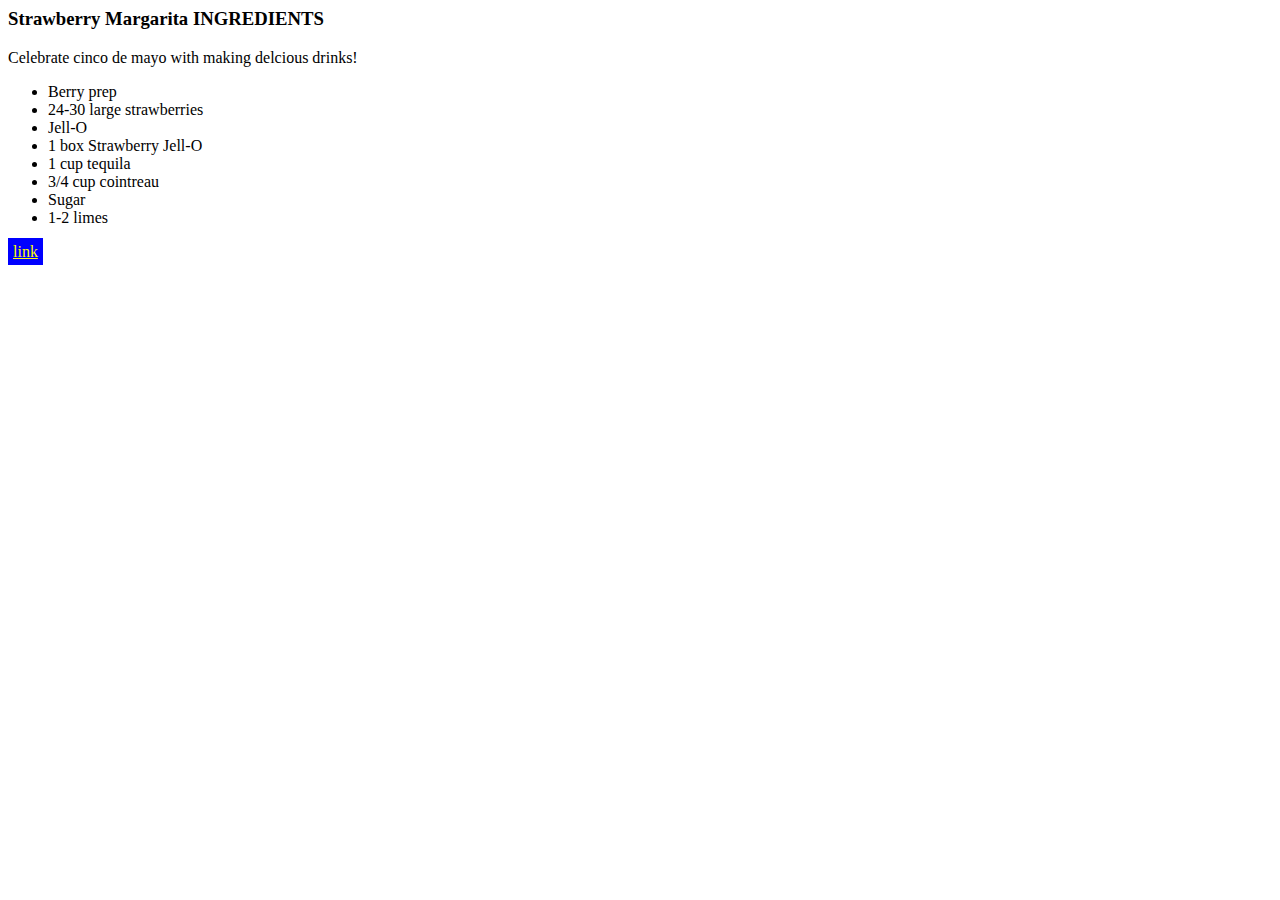
<file: index.html>
<html>
	
	<head>
		<title> Happy Cinco de mayo </title>
		<style>
				body{
					background: url(http://www.visitrenotahoe.com/images/calendar/6_cinco-de-mayo-logo-universal-1.jpg);
					background-size: contain;
					background-repeat: no-repeat;
					background-position: center;
				}	

				.button{ 
					background-color: blue;
					color: yellow;
					padding: 5px;


				}

		</style>

	</head>

	<body>
				<h3> Strawberry Margarita INGREDIENTS </h3>

				<p> Celebrate cinco de mayo with making delcious drinks!

			<ul>
				<li>Berry prep</li>

				<li>24-30 large strawberries</li>

				<li>Jell-O</li>

				<li>1 box Strawberry Jell-O</li>
			
				<li>1 cup tequila</li>
			
				<li>3/4 cup cointreau</li>
			
				<li>Sugar</li> 
			
				<li>1-2 limes</li>

			</ul>

			<a href="mothersDay.html" class="button">link

			</a>

	</body>

</html>
</file>
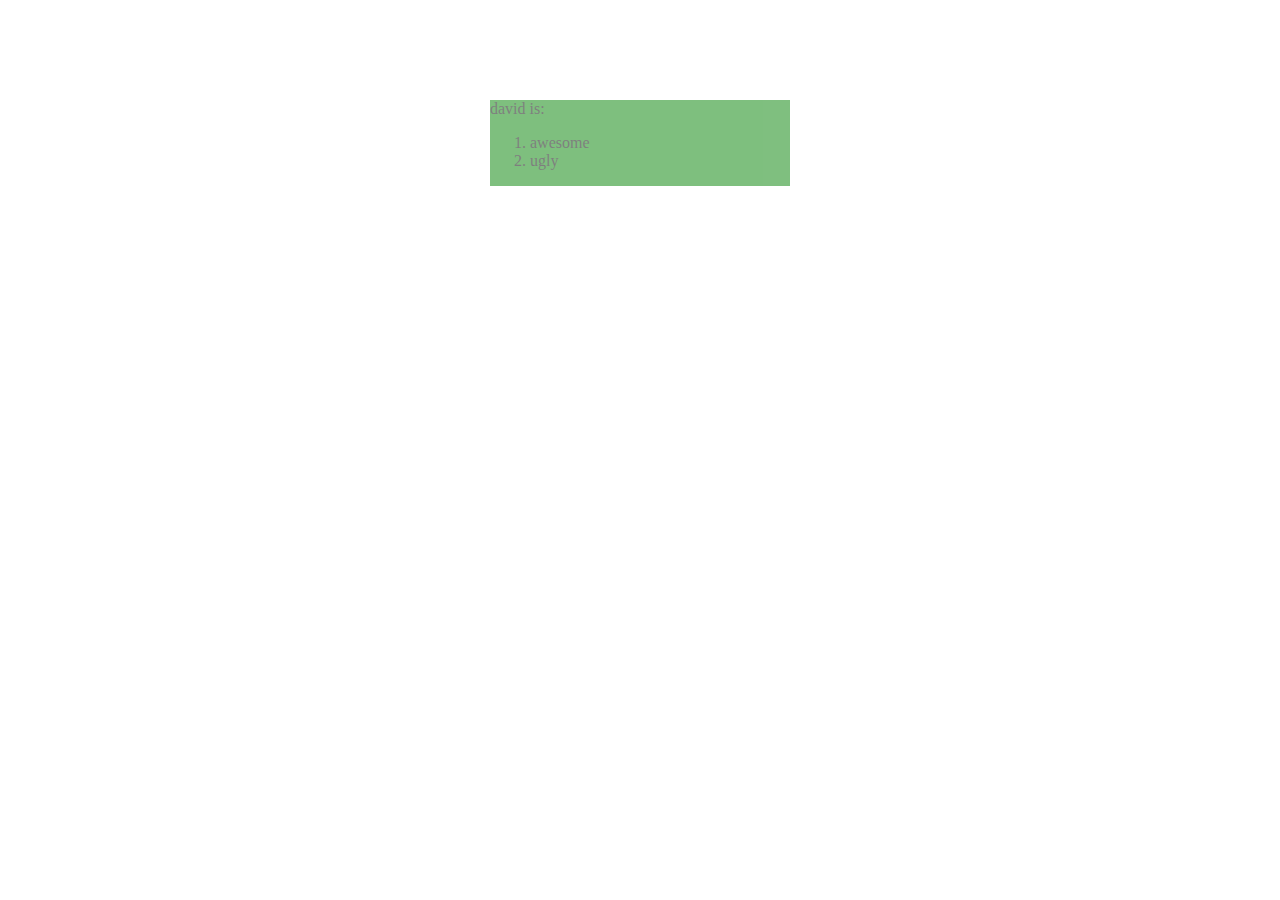
<file: fifth/index.html>
<html>
	<head>
		<title> Tim Norris Portfolio </title>
		<link href="css/style.css" rel="stylesheet">
	</head>
	<body>  
		<div id="position">
			david is:
			<ol>
				<li>awesome</li>
				<li>ugly</li>
			</ol>
		</div>	
	</body>
</html>
</file>
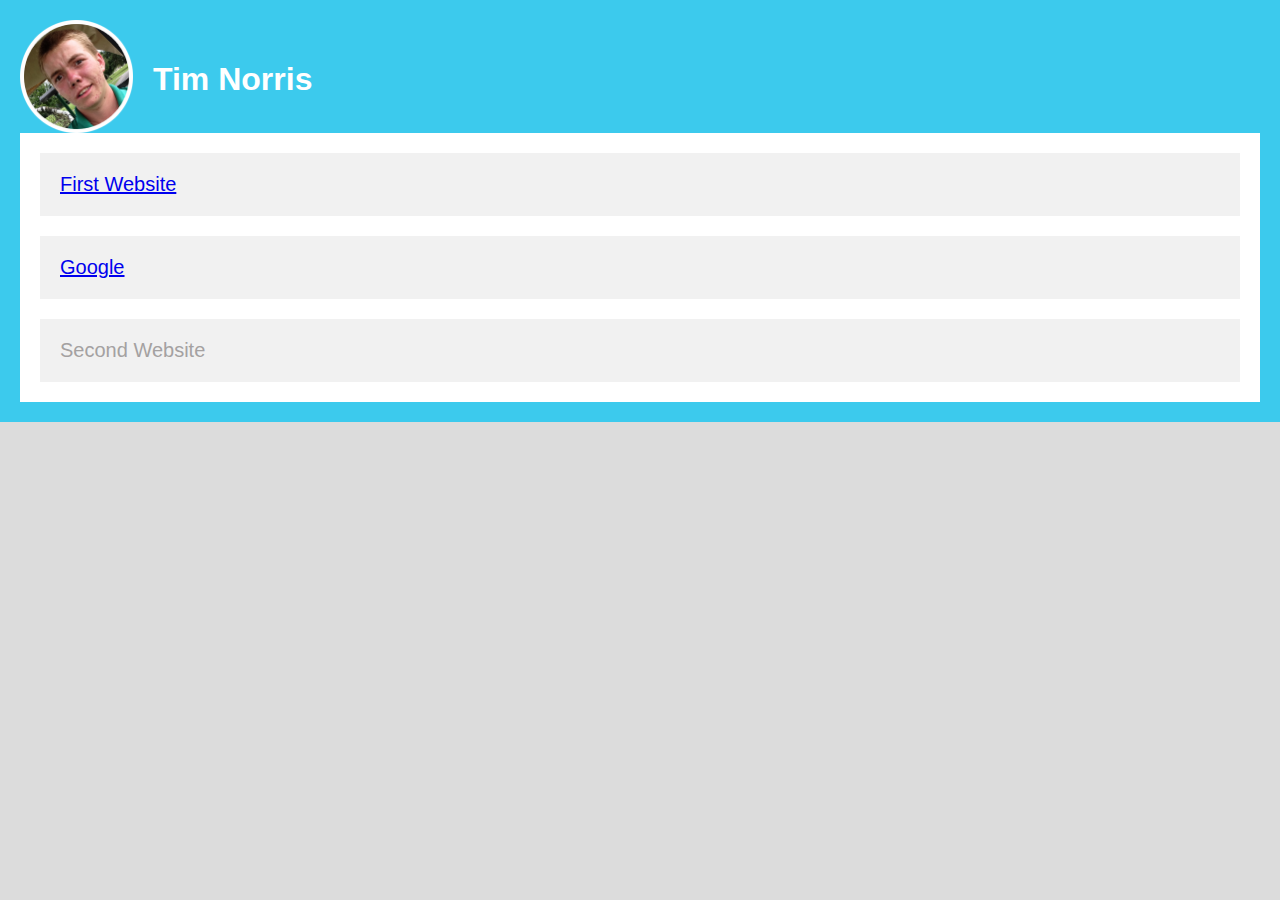
<file: fourth/index.html>
<html>
	<head>
		<title> Tim Norris Portfolio </title>
		<link href="css/style.css" rel="stylesheet">
	</head>
	<body>  
		<div id="container">
			<img src="images/me.png" width="113">
			<h1> Tim Norris </h1>
			<div id="whitebox">
				<div class="websites">
					<a href="second.html"> First Website </a>
				</div>
				<div class="websites">
					<a href="http://google.com"> Google </a>
				</div>
				<div id="last" class="websites">
					Second Website
				</div>
			</div>	 
		</div>
	</body>
</html>
</file>
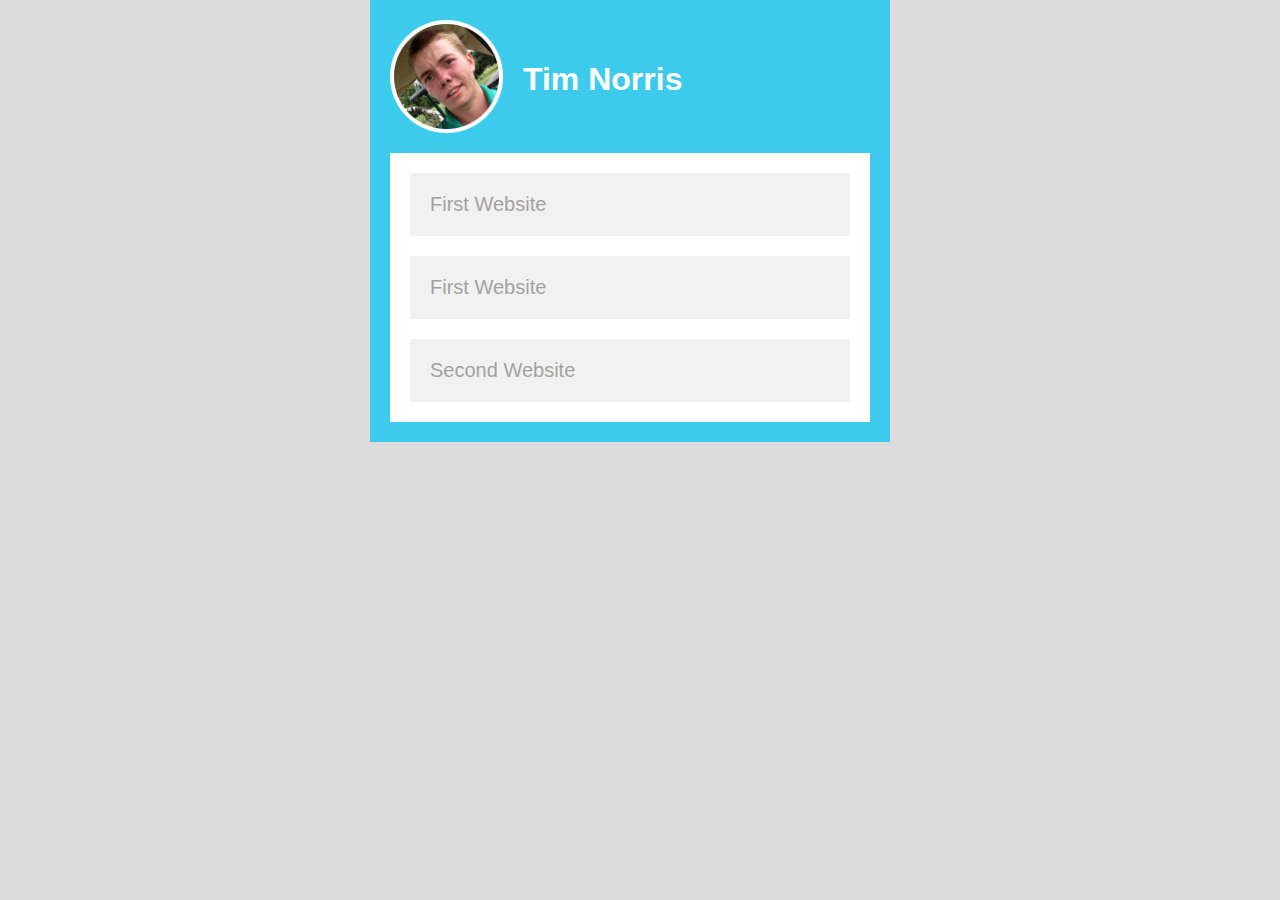
<file: third/index.html>
<html>
	<head>
		<title> Tim Norris Portfolio </title>
		<link href="css/style.css" rel="stylesheet">
	</head>
	<body>  
		<div id="container">
			<img src="images/me.png" width="113">
			<h1> Tim Norris </h1>
			<div id="whitebox">
				<div class="websites">
					First Website
				</div>
				<div class="websites">
					First Website
				</div>
				<div id="last" class="websites">
					Second Website
				</div>
			</div>	 
		</div>
	</body>
</html>
</file>
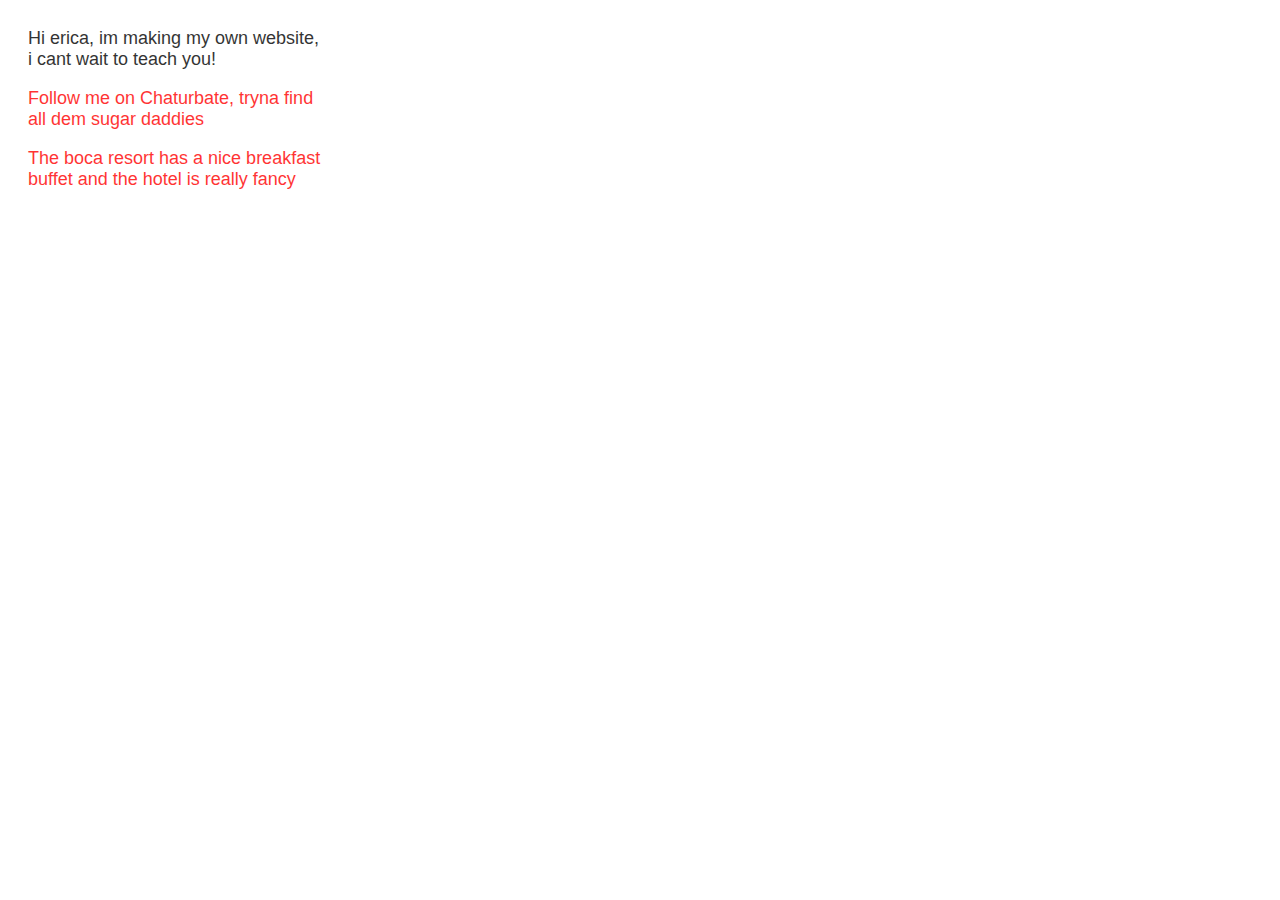
<file: tim.html>
<html>
	<head>
		<title> Tim's Florida LYFE </title>
		<style>
			body {
				background: url(http://s3.amazonaws.com/rapgenius/1361742626_beautiful-ocean-beautiful-pictures-27115524-1440-900.jpg);
				background-size: cover;
				font-family: helvetica;
				font-size: 18px; 
			}
			#content {
				background: white;
				width: 300px;
				padding: 20px;
				opacity: .8;
			}
			p {
				color: blue; 
			}
			.boca {
				color: red;
			}
		</style>	
	</head>
	<body>
		<div id="content"3
			<p>
				Hi erica, im making my own website, i cant wait to teach you!
			</p>
			<p class="boca">
				Follow me on Chaturbate, tryna find all dem sugar daddies
			</p>
			<p class="boca">
				The boca resort has a nice breakfast buffet and the hotel is really fancy
			</p>	
		</div>
	</body>
</html>
</file>
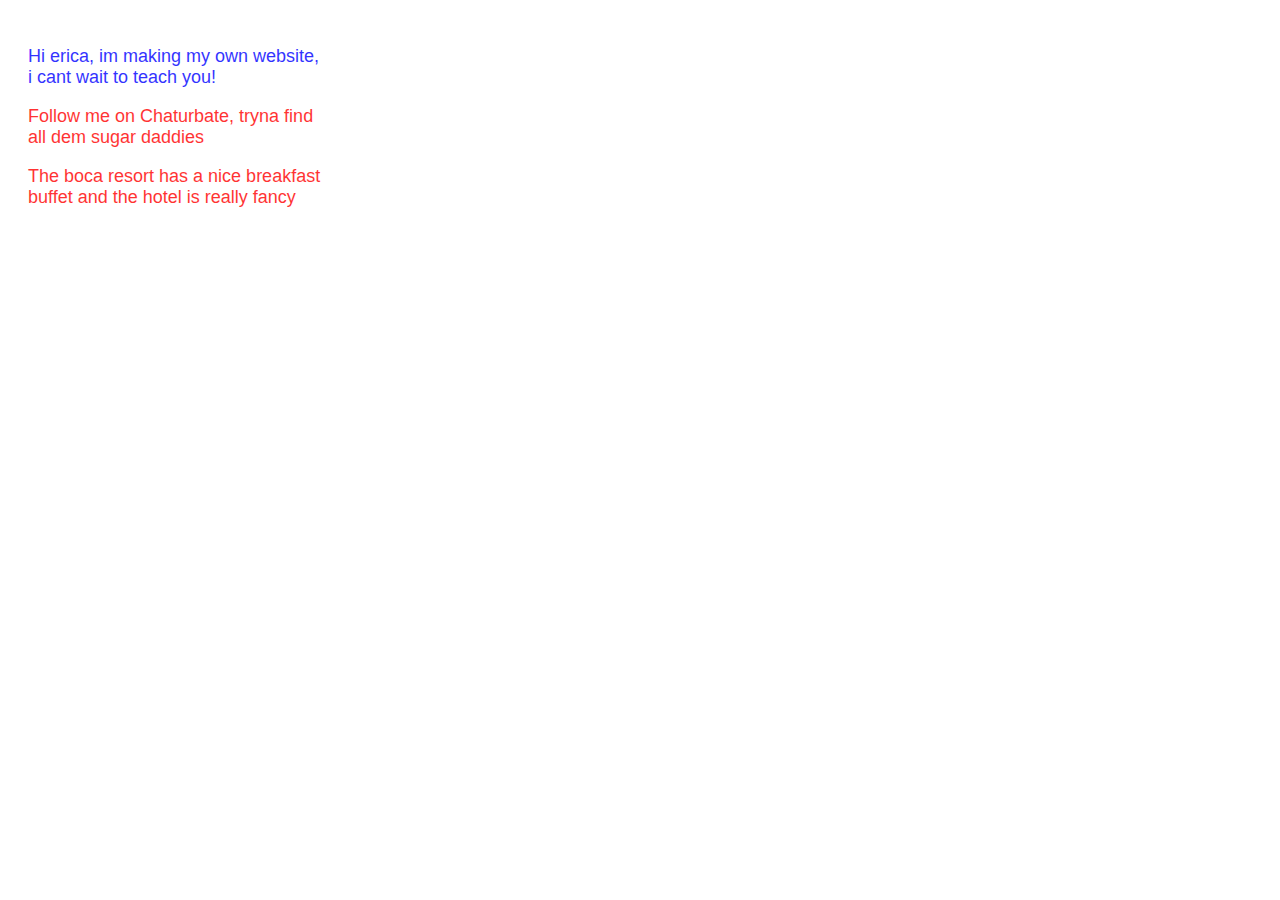
<file: First/tim.html>
<html>
	<head>
		<title> Tim's Florida LYFE </title>
		<style>
			body {
				background: url(http://s3.amazonaws.com/rapgenius/1361742626_beautiful-ocean-beautiful-pictures-27115524-1440-900.jpg);
				background-size: cover;
				font-family: helvetica;
				font-size: 18px; 
			}
			#content {
				background: white;
				width: 300px;
				padding: 20px;
				opacity: .8;
			}
			p {
				color: blue; 
			}
			.boca {
				color: red;
			}
		</style>	
	</head>
	<body>
		<div id="content">
			<p>
				Hi erica, im making my own website, i cant wait to teach you!
			</p>
			<p class="boca">
				Follow me on Chaturbate, tryna find all dem sugar daddies
			</p>
			<p class="boca">
				The boca resort has a nice breakfast buffet and the hotel is really fancy
			</p>	
		</div>
	</body>
</html>
</file>
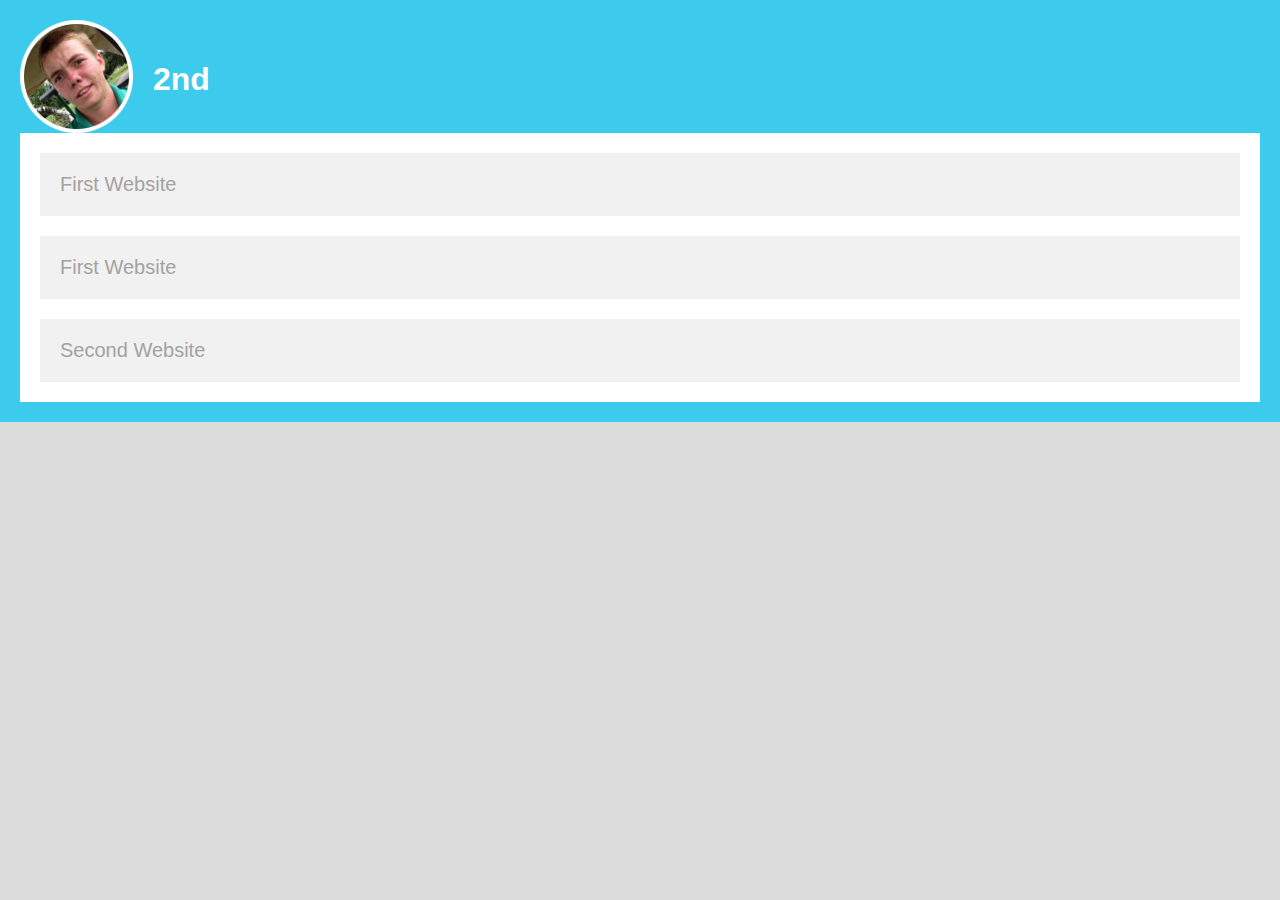
<file: fourth/second.html>
<html>
	<head>
		<title> Tim Norris Portfolio </title>
		<link href="css/style.css" rel="stylesheet">
	</head>
	<body>  
		<div id="container">
			<img src="images/me.png" width="113">
			<h1> 2nd </h1>
			<div id="whitebox">
				<div class="websites">
					First Website
				</div>
				<div class="websites">
					First Website
				</div>
				<div id="last" class="websites">
					Second Website
				</div>
			</div>	 
		</div>
	</body>
</html>
</file>
<file: fifth/css/style.css>
#position { 
	background: green; 
	position: absolute;
	top: 100px;
	left: 50%;
	opacity: .5;
	width: 300px;
	margin-left: -150px;
}
</file>
<file: fourth/css/style.css>
body {
	background: #dcdcdc;
	font-family: "Helvetica";
	padding: 0;
	margin: 0;
}

h1 {
	color: #ffffff;
	float: left;
	padding-left: 20px;
	padding-top: 20px;
}

img {
	float: left;
}

#container {
	background: #3ccaed;
	padding: 20px;
}

#whitebox {
	padding: 20px;
	background: #ffffff;
	clear: both;
}

.websites {
	background: #f1f1f1;
	color: #a4a1a1;
	padding: 20px;
	margin-bottom: 20px;
	font-size: 20px;
}

#last {
	margin-bottom: 0px;
}
</file>
<file: third/css/style.css>
body {
	background: #dcdcdc;
	font-family: "Helvetica";
	padding: 0;
	margin: 0;
}

h1 {
	color: #ffffff;
	float: left;
	padding-left: 20px;
	padding-top: 20px;
}

img {
	float: left;
	padding-bottom: 20px;
}

#container {
	background: #3ccaed;
	padding: 20px;
	width: 480px;
	position: absolute;
	left: 50%;
	margin-left: -270px;
}

#whitebox {
	padding: 20px;
	background: #ffffff;
	clear: both;
}

.websites {
	background: #f1f1f1;
	color: #a4a1a1;
	padding: 20px;
	margin-bottom: 20px;
	font-size: 20px;
}

#last {
	margin-bottom: 0px;
}
</file>
